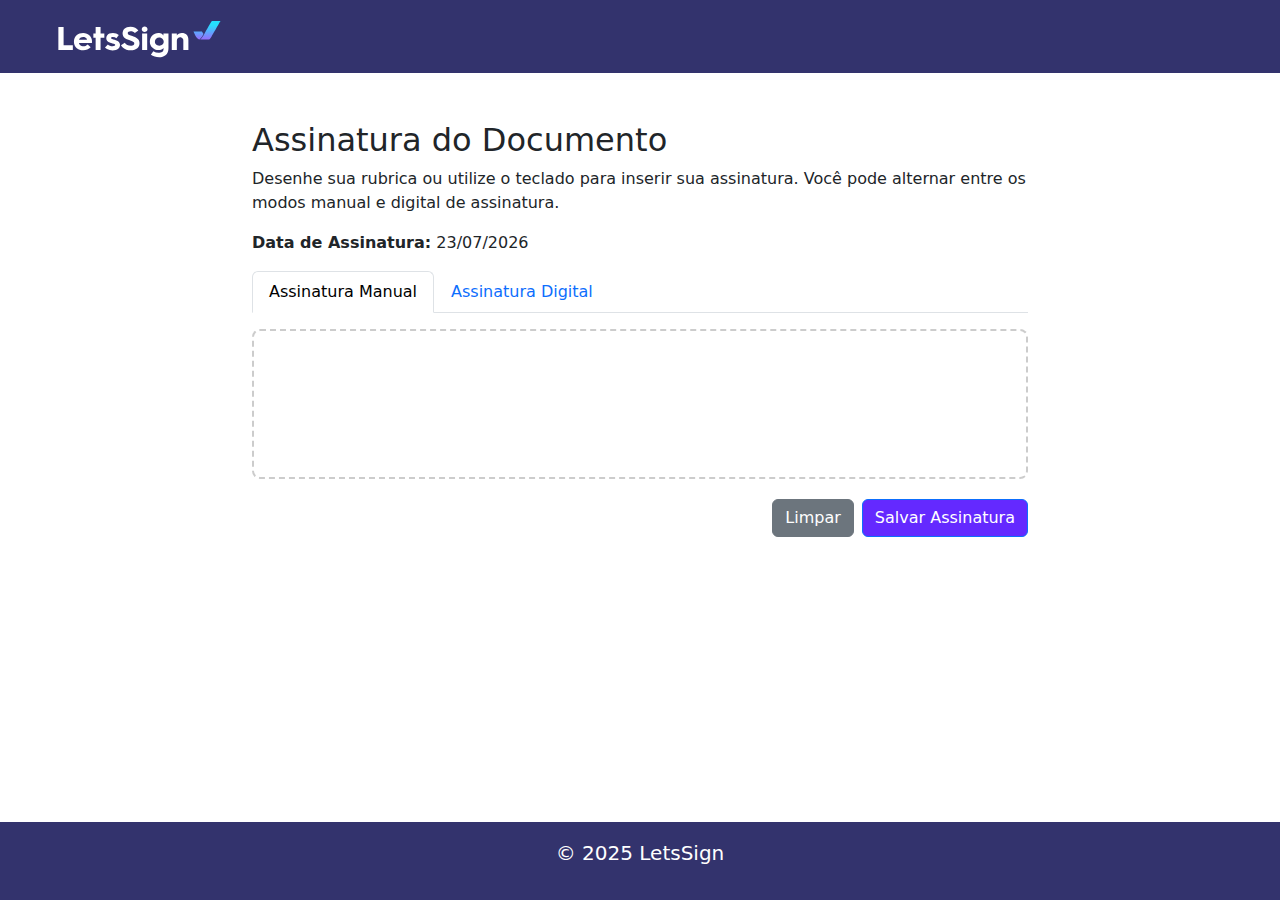
<file: assinatura.html>
<!doctype html>
<html lang="en">
    <head>
        <meta charset="UTF-8" />
        <meta name="viewport" content="width=device-width, initial-scale=1.0" />
        <title>LetsSign - Assinatura do Documento</title>
        <link
            href="https://cdn.jsdelivr.net/npm/bootstrap@5.3.0-alpha1/dist/css/bootstrap.min.css"
            rel="stylesheet"
        />
        <link rel="stylesheet" href="./styles/assinatura.css" />
        <link rel="shortcut icon" type="imagex/png" href="./Assets/icon.png">
    </head>

    <body>
        <header
            class="cabecalho d-flex align-items-center justify-content-between text-white px-3 py-2 text-center"
        >
            <div class="logo">
                <img src="./Assets/logo.svg" alt="letsSing" />
            </div>
            <div class="user-logado">
                <span>
                    <p id="nome-usuario"></p>
                </span>
            </div>
        </header>

        <main class="container my-5">
            <section>
                <h2>Assinatura do Documento</h2>
                <p>
                    Desenhe sua rubrica ou utilize o teclado para inserir sua
                    assinatura. Você pode alternar entre os modos manual e
                    digital de assinatura.
                </p>
                <p>
                    <strong>Data de Assinatura:</strong>
                    <span id="data-assinatura"></span>
                </p>

                <ul class="nav nav-tabs" id="signatureTab" role="tablist">
                    <li class="nav-item" role="presentation">
                        <button
                            class="nav-link active"
                            id="manual-tab"
                            data-bs-toggle="tab"
                            data-bs-target="#manual"
                            type="button"
                            role="tab"
                        >
                            Assinatura Manual
                        </button>
                    </li>
                    <li class="nav-item" role="presentation">
                        <button
                            class="nav-link"
                            id="digital-tab"
                            data-bs-toggle="tab"
                            data-bs-target="#digital"
                            type="button"
                            role="tab"
                        >
                            Assinatura Digital
                        </button>
                    </li>
                </ul>

                <div class="tab-content mt-3">
                    <div
                        class="tab-pane fade show active"
                        id="manual"
                        role="tabpanel"
                        aria-labelledby="manual-tab"
                    >
                        <div class="signature-box" id="signature-canvas">
                            <canvas id="canvas" height="150"></canvas>
                        </div>
                        <div
                            class="d-flex justify-content-end align-items-center gap-2"
                        >
                            <button class="btn btn-secondary" id="clearCanvas">
                                Limpar
                            </button>
                            <button
                                class="btn btn-primary"
                                id="saveSignatureManual"
                            >
                                Salvar Assinatura
                            </button>
                        </div>
                    </div>
                    <div
                        class="tab-pane fade"
                        id="digital"
                        role="tabpanel"
                        aria-labelledby="digital-tab"
                    >
                        <div class="signature-box">
                            <textarea
                                class="form-control"
                                id="digital-signature"
                                rows="3"
                                placeholder="Digite sua assinatura aqui..."
                                style="resize: none"
                            ></textarea>
                        </div>
                        <div
                            class="d-flex justify-content-end align-items-center gap-2"
                        >
                            <button class="btn btn-secondary" id="clearDigital">
                                Limpar
                            </button>
                            <button
                                class="btn btn-primary"
                                id="saveSignatureDigital"
                            >
                                Salvar Assinatura
                            </button>
                        </div>
                    </div>
                </div>
            </section>
        </main>

        <footer class="w-100 text-center py-3">
            <p>&copy; 2025 LetsSign</p>
        </footer>

        <script src="https://cdn.jsdelivr.net/npm/bootstrap@5.3.0-alpha1/dist/js/bootstrap.bundle.min.js"></script>
        <script src="./scripts/assinatura.js"></script>
        <script>
            document.addEventListener("DOMContentLoaded", () => {
                const nome = localStorage.getItem("NomeCompleto");
                const nomeUsuario = document.getElementById("nome-usuario");

                if (nome) {
                    nomeUsuario.textContent = nome;
                }
            });
        </script>
        <script>
            document.addEventListener("DOMContentLoaded", () => {
                const span = document.getElementById("data-assinatura");

                const hoje = new Date();
                const dia = String(hoje.getDate()).padStart(2, "0");
                const mes = String(hoje.getMonth() + 1).padStart(2, "0"); // Janeiro = 0
                const ano = hoje.getFullYear();

                const dataFormatada = `${dia}/${mes}/${ano}`;
                span.textContent = dataFormatada;
            });
        </script>
    </body>
</html>
</file>
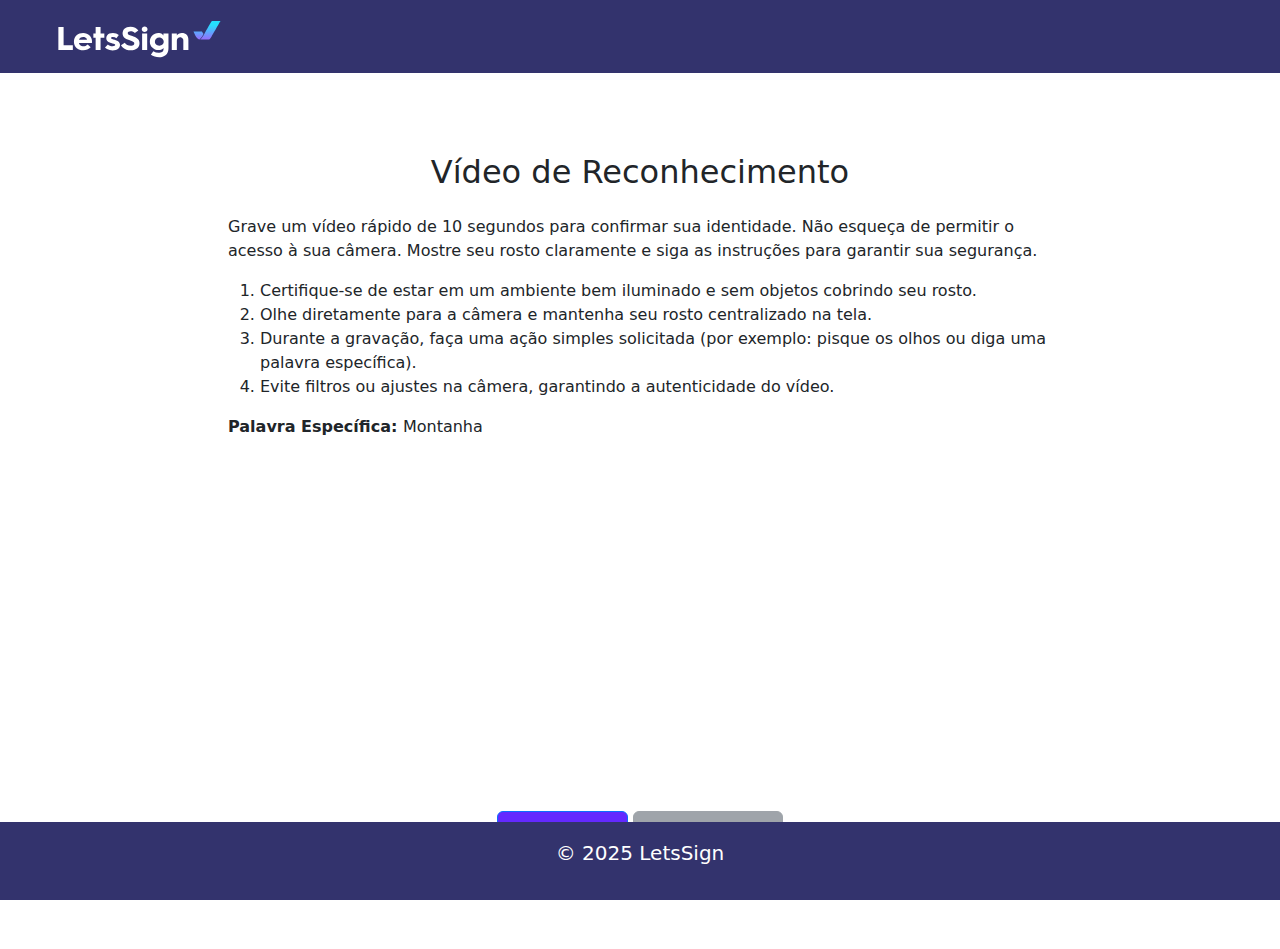
<file: video.html>
<!doctype html>
<html lang="en">
    <head>
        <meta charset="UTF-8" />
        <meta name="viewport" content="width=device-width, initial-scale=1.0" />
        <title>LetsSign - Vídeo de Reconhecimento</title>
        <!-- Bootstrap CSS -->
        <link
            href="https://cdn.jsdelivr.net/npm/bootstrap@5.3.0-alpha1/dist/css/bootstrap.min.css"
            rel="stylesheet"
        />
        <link rel="stylesheet" href="./styles/video.css" />
          <link rel="shortcut icon" type="imagex/png" href="./Assets/icon.png">
    </head>

    <body>
        <header
            class="cabecalho d-flex align-items-center justify-content-between text-white px-3 py-2 text-center"
        >
            <div class="logo">
                <img src="./Assets/logo.svg" alt="LetsSign" class="img-fluid" />
            </div>
            <div class="user-logado">
                <span>
                    <p id="nome-usuario" class="mb-0"></p>
                </span>
            </div>
        </header>

        <main class="container-fluid my-5 px-3">
            <section class="row justify-content-center">
                <div class="col-lg-8 col-md-10 col-sm-12">
                    <h2 class="text-center mb-4">Vídeo de Reconhecimento</h2>
                    <p>
                        Grave um vídeo rápido de 10 segundos para confirmar sua
                        identidade. Não esqueça de permitir o acesso à sua
                        câmera. Mostre seu rosto claramente e siga as instruções
                        para garantir sua segurança.
                    </p>

                    <ol>
                        <li>
                            Certifique-se de estar em um ambiente bem iluminado
                            e sem objetos cobrindo seu rosto.
                        </li>
                        <li>
                            Olhe diretamente para a câmera e mantenha seu rosto
                            centralizado na tela.
                        </li>
                        <li>
                            Durante a gravação, faça uma ação simples solicitada
                            (por exemplo: pisque os olhos ou diga uma palavra
                            específica).
                        </li>
                        <li>
                            Evite filtros ou ajustes na câmera, garantindo a
                            autenticidade do vídeo.
                        </li>
                    </ol>

                    <p>
                        <strong>Palavra Específica: </strong
                        ><span id="randomWord"></span>
                    </p>

                    <div class="video-box" id="video-container">
                        <video
                            id="video"
                            class="w-100"
                            width="400"
                            height="300"
                            autoplay
                            muted
                        ></video>
                        <div class="text-center mt-3">
                            <button
                                class="btn btn-primary mt-3"
                                id="startRecording"
                            >
                                Gravar Vídeo
                            </button>
                            <a href="./resumo.html">
                                <button
                                    class="btn btn-secondary mt-3"
                                    id="stopRecording"
                                    disabled
                                >
                                    Parar Gravação
                                </button>
                            </a>
                        </div>
                    </div>
                </div>
            </section>
        </main>

        <footer class="w-100 text-center py-3">
            <p>&copy; 2025 LetsSign</p>
        </footer>

        <!-- Bootstrap JS -->
        <script src="https://cdn.jsdelivr.net/npm/bootstrap@5.3.0-alpha1/dist/js/bootstrap.bundle.min.js"></script>
        <script src="./scripts/video.js"></script>
        <script>
            document.addEventListener("DOMContentLoaded", () => {
                const nome = localStorage.getItem("NomeCompleto");
                const nomeUsuario = document.getElementById("nome-usuario");

                if (nome) {
                    nomeUsuario.textContent = nome;
                }
            });
        </script>
    </body>
</html>
</file>
<file: styles/assinatura.css>
@import './styles.css';
main{
  display: flex;
  align-items: center;
  justify-content: center;
}
.signature-box {
  border: 2px dashed #ccc;
  border-radius: 8px;
  height: 150px;
  display: flex;
  align-items: center;
  justify-content: center;
  margin-bottom: 20px;
}

.signature-box canvas{
  max-width: 400px;
}

.signature-box textarea:focus{
  box-shadow: 0 0 0 0;
  border: 0 none;
  outline: 0;
}
.signature-box textarea{
  box-shadow: 0 0 0 0;
  border: 0 none;
  outline: 0;
}

.container{
  max-width: 800px;
}
</file>
<file: styles/video.css>
@import './styles.css';

main{
  display: flex;
  align-items: center;
  justify-content: center;
  padding: 2rem 0;
}
.video-box {
  border-radius: 8px;
  padding: 20px;
  display: flex;
  flex-direction: column;
  align-items: center;
  justify-content: center;
  margin-top: 20px;
}

.container{
  max-width: 700px;
}
</file>
